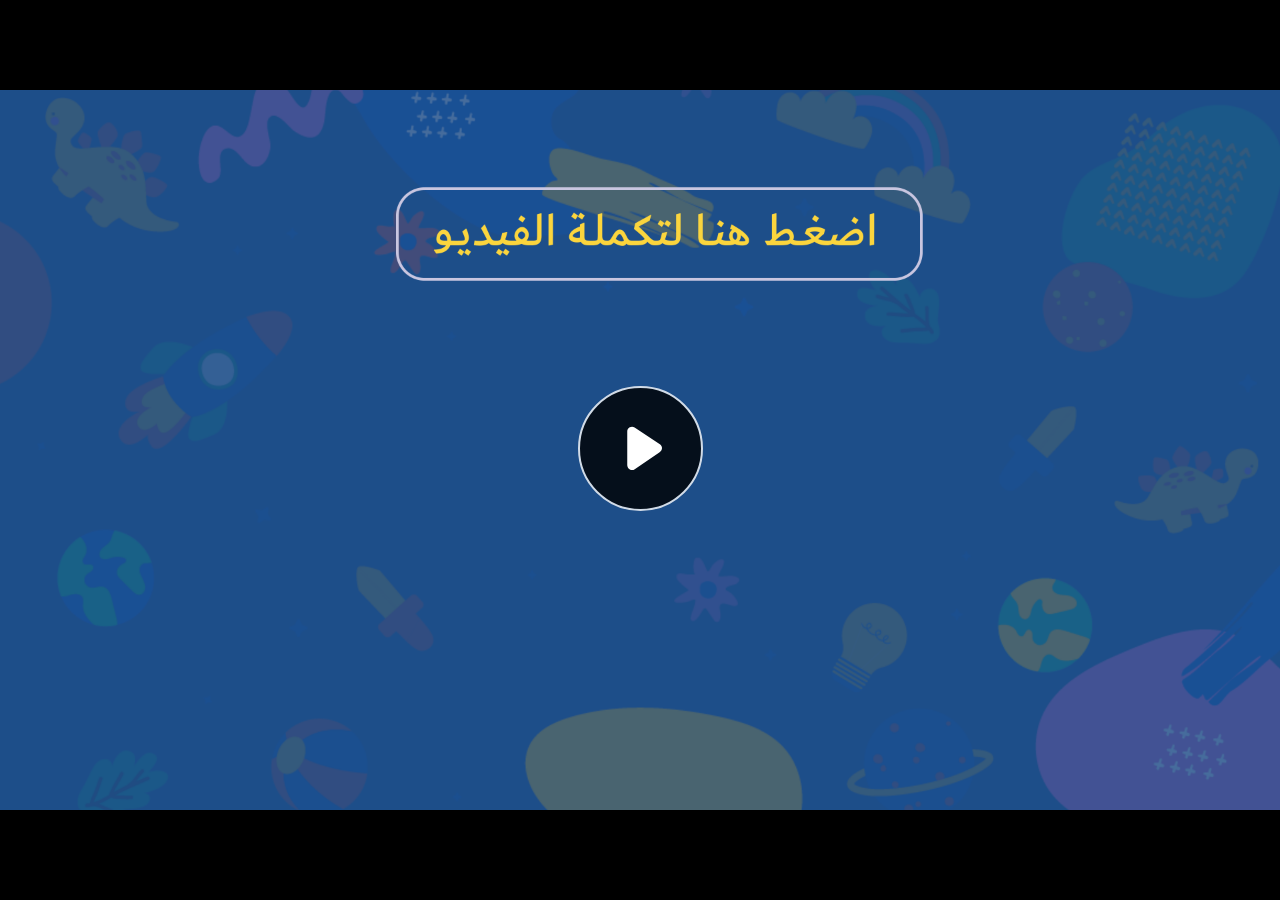
<file: index.html>
﻿<!doctype html>
<html lang="en-US">
<head>
  <meta charset="utf-8">
  <!-- Created using Storyline 360 - http://www.articulate.com  -->
  <!-- version: 3.71.29339.0 -->
  <title>EG.G5.AR.SEM2.UD.T1.S3.1 q3</title>
  <meta http-equiv="x-ua-compatible" content="IE=edge"/>
  <meta name="viewport" content="width=device-width,initial-scale=1,user-scalable=no,shrink-to-fit=no,minimal-ui"/>
  <meta name="apple-mobile-web-app-capable" content="yes"/>
  <style>
    html, body { height: 100%; padding: 0; margin: 0 }
    #app { height: 100%; width: 100%; }
  </style>

  <script>
    window.DS = {};
    window.globals = {
      DATA_PATH_BASE: '',
      HAS_FRAME: true,
      HAS_SLIDE: true,

      lmsPresent: false,
      tinCanPresent: false,
      cmi5Present: false,
      aoSupport: false,
      scale: 'noscale',
      captureRc: false,
      browserSize: 'optimal',
      bgColor: '#282828',
      features: 'AccessibleVideo,ConnectionMessages,FullScreenToggle,InsertSvgPicture,LayerPresentAsDialog,MultipleQuizTracking,UpdatedScrollingPanels,UpdatedThemeEditor',
      themeName: 'unified',
      preloaderColor: '#FFFFFF',
      suppressAnalytics: false,
      productChannel: 'stable',
      publishSource: 'storyline',
      aid: 'aid|e710da2c-216d-488c-aeed-63e613e51a63',
      cid: 'b9857105-6885-4fed-8803-f02d391aa382',
      playerVersion: '3.71.29339.0',
      publishTimestamp: '2023-03-22T12:28:08.7748866Z',
      maxIosVideoElements: 10,
      connectionSettings: { message: 'You%20are%20offline.%20Trying%20to%20reconnect...', useDarkTheme: false },

      
      parseParams: function(qs) {
        if (window.globals.parsedParams != null) {
          return window.globals.parsedParams;
        }
        qs = (qs || window.location.search.substr(1)).split('+').join(' ');
        var params = {},
            tokens,
            re = /[?&]?([^=]+)=([^&]*)/g;

        while (tokens = re.exec(qs)) {
          params[decodeURIComponent(tokens[1]).trim()] =
            decodeURIComponent(tokens[2]).trim();
        }
        window.globals.parsedParams = params;
        return params;
      }

    };
  </script>
  <script>
    var isIe11 = ('ActiveXObject' in window || window.MSBlobBuilder != null)
      && window.msCrypto != null && !window.ActiveXObject;
    if (isIe11) {
      window.globals.unsupportedBrowser = true;
      document.write(atob('[base64]'));
    }
  </script>
  
  <script>window.THREE = { };</script>
  
</head>
<body style="background: #282828" class="cs-HTML theme-unified">
  <!-- 360 -->
  <script>!function(e){var i=/iPhone/i,o=/iPod/i,n=/iPad/i,t=/(?=.*\bAndroid\b)(?=.*\bMobile\b)/i,d=/Android/i,s=/(?=.*\bAndroid\b)(?=.*\bSD4930UR\b)/i,b=/(?=.*\bAndroid\b)(?=.*\b(?:KFOT|KFTT|KFJWI|KFJWA|KFSOWI|KFTHWI|KFTHWA|KFAPWI|KFAPWA|KFARWI|KFASWI|KFSAWI|KFSAWA)\b)/i,r=/IEMobile/i,h=/(?=.*\bWindows\b)(?=.*\bARM\b)/i,a=/BlackBerry/i,l=/BB10/i,p=/Opera Mini/i,f=/(CriOS|Chrome)(?=.*\bMobile\b)/i,u=/(?=.*\bFirefox\b)(?=.*\bMobile\b)/i,c=new RegExp("(?:Nexus 7|BNTV250|Kindle Fire|Silk|GT-P1000)","i"),w=function(e,i){return e.test(i)},A=function(e){var A=e||navigator.userAgent,v=A.split("[FBAN");if(void 0!==v[1]&&(A=v[0]),this.apple={phone:w(i,A),ipod:w(o,A),tablet:!w(i,A)&&w(n,A),device:w(i,A)||w(o,A)||w(n,A)},this.amazon={phone:w(s,A),tablet:!w(s,A)&&w(b,A),device:w(s,A)||w(b,A)},this.android={phone:w(s,A)||w(t,A),tablet:!w(s,A)&&!w(t,A)&&(w(b,A)||w(d,A)),device:w(s,A)||w(b,A)||w(t,A)||w(d,A)},this.windows={phone:w(r,A),tablet:w(h,A),device:w(r,A)||w(h,A)},this.other={blackberry:w(a,A),blackberry10:w(l,A),opera:w(p,A),firefox:w(u,A),chrome:w(f,A),device:w(a,A)||w(l,A)||w(p,A)||w(u,A)||w(f,A)},this.seven_inch=w(c,A),this.any=this.apple.device||this.android.device||this.windows.device||this.other.device||this.seven_inch,this.phone=this.apple.phone||this.android.phone||this.windows.phone,this.tablet=this.apple.tablet||this.android.tablet||this.windows.tablet,"undefined"==typeof window)return this},v=function(){var e=new A;return e.Class=A,e};"undefined"!=typeof module&&module.exports&&"undefined"==typeof window?module.exports=A:"undefined"!=typeof module&&module.exports&&"undefined"!=typeof window?module.exports=v():"function"==typeof define&&define.amd?define("isMobile",[],e.isMobile=v()):e.isMobile=v()}(this);
    window.isMobile.apple.tablet = window.isMobile.apple.tablet ||
      (navigator.platform === 'MacIntel' && navigator.maxTouchPoints > 1);
    window.isMobile.apple.device = window.isMobile.apple.device || window.isMobile.apple.tablet;
    window.isMobile.tablet = window.isMobile.tablet || window.isMobile.apple.tablet;
    window.isMobile.any = window.isMobile.any || window.isMobile.apple.tablet;
  </script>

  <div id="focus-sink" tabindex="-1"></div>

  <div id="preso"></div>
  <script>
    (function() {

      var classTypes = [ 'desktop', 'mobile', 'phone', 'tablet' ];

      var addDeviceClasses = function(prefix, testObj) {
        var curr, i;
        for (i = 0; i < classTypes.length; i++) {
          curr = classTypes[i];
          if (testObj[curr]) {
            document.body.classList.add(prefix + curr);
          }
        }
      };

      var params = window.globals.parseParams(),
          isDevicePreview = params.devicepreview === '1',
          isPhoneOverride = params.deviceType === 'phone' || (isDevicePreview && params.phone == '1'),
          isTabletOverride = (params.deviceType === 'tablet' || isDevicePreview) && !isPhoneOverride,
          isMobileOverride = isPhoneOverride || isTabletOverride;

      var deviceView = {
        desktop: !window.isMobile.any && !isMobileOverride,
        mobile: window.isMobile.any || isMobileOverride,
        phone: isPhoneOverride || (window.isMobile.phone && !isTabletOverride),
        tablet: isTabletOverride || window.isMobile.tablet
      };

      window.globals.deviceView = deviceView;
      window.isMobile.desktop = !window.isMobile.any;
      window.isMobile.mobile = window.isMobile.any;

      addDeviceClasses('view-', deviceView);

    })();
  </script>
  
  <script src='story_content/user.js' type=text/javascript></script>
  <div class="slide-loader"></div>

  <script>
    var doc = document, loader = doc.body.querySelector('.slide-loader'); [ 1, 2, 3 ].forEach(function(n) { var d = doc.createElement('div'); d.style.backgroundColor = window.globals.preloaderColor; d.classList.add('mobile-loader-dot'); d.classList.add('dot' + n); loader.appendChild(d); });
  </script>

  <div class="mobile-load-title-overlay" style="display: none">
    <div class="mobile-load-title">EG.G5.AR.SEM2.UD.T1.S3.1 q3</div>
  </div>

  <div class="mobile-chrome-warning"></div>

  
<style>
  .warn-connection-dialog {
    display: none;
    background: transparent;
    pointer-events: none;
    position: fixed;
    left: 0;
    top: 0;
    width: 100%;
    height: 100%;
    z-index: 999;
  }

  .warn-connection-content {
    border-radius: 4px;
    background: white;
    border: 1px solid #E7E7E7;
    color: #333333;
    box-shadow: 0 2px 4px rgba(0, 0, 0, 0.25);
    transition: all 150ms ease-out;
    position: absolute;
    white-space: nowrap;
  }

  .view-phone.is-landscape .warn-connection-content {
    left: 23px;
    bottom: 23px;
  }

  .view-tablet.is-landscape .warn-connection-content {
    left: 50%;
    top: 20px;
    transform: translateX(-50%);
  }

  .is-portrait .warn-connection-content {
    transform: translate(-50%, calc(-100% - 15px));
  }

  .warn-connection-content p {
    display: inline-block;
    margin: 0 8px 0 0;
    line-height: 33px;
    font-size: 11px;
  }

  .warn-connection-content svg {
    position: relative;
    vertical-align: middle;
    margin: 0 2px 2px 8px;
  }

  .view-desktop .warn-connection-content {
    left: 1.5em;
    bottom: 1.5em;
  }

  .view-desktop .warn-connection-content p {
    font-size: 1.1em;
  }

  .is-offline .warn-connection-dialog {
    display: block;
  }

  .is-offline .cs-panel * {
    pointer-events: none !important;
  }

  .is-offline .cs-panel {
    pointer-events: all !important;
  }

  .is-offline #nav-controls * {
    pointer-events: none !important;
  }

  .is-offline #nav-controls {
    pointer-events: all !important;
  }
</style>

<div class="warn-connection-dialog">
  <div class="warn-connection-content">
    <svg width="17" height="15" viewBox="0 0 17 15" xmlns="http://www.w3.org/2000/svg">
      <path fill="#8F0000" stroke="white" d="M16.07,12.98 L15.88,12.23 L9.51,1.21 C8.97,0.26,7.6,0.26,7.06,1.21 L0.69,12.23 C0.15,13.16,0.81,14.36,1.91,14.36 H14.65 C15.47,14.36,16.05,13.7,16.07,12.98 Z"/>
      <path fill="white" stroke="white" d="M8.58,5.5 C8.35,5.28,8.5,5.35,8.21,5.32 C8.09,5.35,7.97,5.49,7.96,5.67 C7.97,5.79,7.98,5.92,7.98,6.04 L7.98,6.04 C7.99,6.17,8,6.31,8.01,6.43 L8.01,6.44 C8.03,6.92,8.06,7.41,8.09,7.9 L8.09,7.9 C8.12,8.39,8.14,8.88,8.17,9.37 C8.17,9.39,8.18,9.42,8.2,9.44 C8.23,9.46,8.25,9.47,8.28,9.47 C8.31,9.47,8.34,9.46,8.35,9.44 C8.37,9.43,8.38,9.4,8.39,9.35 L8.39,9.34 C8.39,9.24,8.4,9.15,8.4,9.05 L8.4,9.05 C8.41,8.96,8.41,8.86,8.42,8.75 C8.43,8.44,8.45,8.12,8.47,7.81 L8.47,7.81 C8.49,7.49,8.51,7.18,8.53,6.87 C8.55,6.46,8.56,6.05,8.59,5.64 L8.6,5.62 C8.6,5.57,8.59,5.53,8.58,5.5 L8.21,5.32 Z"/>
      <circle fill="white" stroke="white" cx="8.3" cy="11.35" r="0.3"/>
    </svg>
    <p>You are offline. Trying to reconnect...</p>
  </div>
</div>

<script>
  (function() {
    window.DS.connection = {
      warningShown: false,
      assets: {},
      loadingAssetGroup: false,
      retryDelay: 500
    };

    // @TODO this is POC code and can be cleaned up a bit more if we move forward
    // with the feature



    // The `window.globals.features` variable must be set in `webpack.dev.config` when testing locally - it is not enough
    // to have it in the data - but it must be set there as well.
    var useConnectionMessages = window.AbortController != null &&
      window.location.protocol != 'file:' &&
      window.globals.features.indexOf('ConnectionMessages') != -1;

    window.DS.connection.useConnectionMessages = useConnectionMessages

    var assetCount = 0;
    var checkLoadedId;
    var connectionSettings = window.globals.connectionSettings;

    if (useConnectionMessages && connectionSettings != null) {
      var contentEl = document.querySelector('.warn-connection-content');
      var messageEl = contentEl.querySelector('p')

      if (connectionSettings.useDarkTheme) {
        contentEl.style.borderColor = '#BABBBA';
        contentEl.style.backgroundColor = '#282828';
        contentEl.style.color = '#FFFFFF';
      }

      if (connectionSettings.message != null) {
        messageEl.textContent = window.decodeURIComponent(connectionSettings.message);
      }
    }

    function checkAssetsReady() {
      for (var i in DS.connection.assets) {
        if (!DS.connection.assets[i].success) {
          return false;
        }
      }
      return true;
    }

    function stopAssetGroup() {
      if (!useConnectionMessages) { return; }

      assetCount = 0;

      DS.connection.oldAssetGroup = DS.connection.assets;
      DS.connection.assets = {};
      DS.connection.loadingAssetGroup = false;
      clearInterval(checkLoadedId);
    }

    function startAssetGroup() {
      if (!useConnectionMessages) { return; }
      var ticks = 0;
      clearInterval(checkLoadedId);
      checkLoadedId = setInterval(function() {
        var loaded = 0;
        if (assetCount === 0 && loaded === 0) {
          clearInterval(checkLoadedId);
          return;
        }

        for (var i in DS.connection.assets) {
          if (DS.connection.assets[i].success) {
            loaded++;
          }
        }

        if (assetCount === loaded && checkAssetsReady()) {
          for (var i in DS.connection.assets) {
            if (DS.connection.assets[i].action) {
              DS.connection.assets[i].action();
            }
          }
          hideWarning();
          stopAssetGroup();
        }
      }, 100)
    }

    function requiredAsset(url, action, retry, type) {
      if (!useConnectionMessages) { return; }
      if (DS.connection.assets[url]) { return; }

      DS.connection.assets[url] = {
        success: false, action: action, retry: retry, type: type
      };
      assetCount = Object.keys(DS.connection.assets).length;
      if (!DS.connection.loadingAssetGroup) {
        startAssetGroup();
      }
      DS.connection.loadingAssetGroup = true;
    }

    function assetLoaded(url) {
      if (!useConnectionMessages) { return; }
      if (DS.connection.assets[url]) {
        DS.connection.assets[url].success = true;
      }
    }

    function assetFailed(url) {
      if (!useConnectionMessages) { return; }
      if (!DS.connection.assets[url]) {
        if (/\.js$/.test(url)) {
          setTimeout(function() {
            if (DS.connection.lastSlideLoaded != null) {
              DS.connection.lastSlideLoaded();
            }
          }, DS.connection.retryDelay);
        }
        return;
      }
      if (!DS.connection.warningShown) { showWarning(); }
      if (DS.connection.assets[url].retry) {
        setTimeout(function() {
          if (!DS.connection.assets[url].success) {
            DS.connection.assets[url].retry()
          }
        }, DS.connection.retryDelay);
      }
    }

    function hideWarning() {
      document.body.classList.remove('is-offline');
      DS.connection.warningShown = false;
    }
    DS.connection.hideWarning = hideWarning

    function showWarning(btn) {
      document.body.classList.add('is-offline')
      DS.connection.warningShown = true;
      updateWarningPosition();
    }

    function updateWarningPosition() {
      if (!DS.connection.warningShown) {
        return;
      }

      var isPortrait = document.body.classList.contains('is-portrait');
      var warningEl = document.querySelector('.warn-connection-content');

      if (isPortrait) {
        var slide = document.querySelector('.primary-slide');
        var slideRect = slide.getBoundingClientRect();

        warningEl.style.top = `${slideRect.top}px`
        warningEl.style.left = `${slideRect.left + slideRect.width / 2}px`
      } else {
        warningEl.style.top = null;
        warningEl.style.left = null;
      }

      window.requestAnimationFrame(updateWarningPosition);
    }

    // these will all be noops if the feature flag isn't set in
    // the data and `window.globals.features`
    DS.connection.requiredAsset = requiredAsset;
    DS.connection.assetLoaded = assetLoaded;
    DS.connection.assetFailed = assetFailed;
    DS.connection.stopAssetGroup = stopAssetGroup;
    DS.connection.startAssetGroup = startAssetGroup;
  })();
</script>


  <script>
    
    if (window.autoSpider && window.vInterfaceObject) {
      document.querySelector('.mobile-load-title-overlay').style.display = 'none';
    }
  </script>

  

  <link rel="stylesheet" href="html5/data/css/output.min.css" data-noprefix/>
</body>
<script src="html5/lib/scripts/bootstrapper.min.js"></script>
</html>
</file>
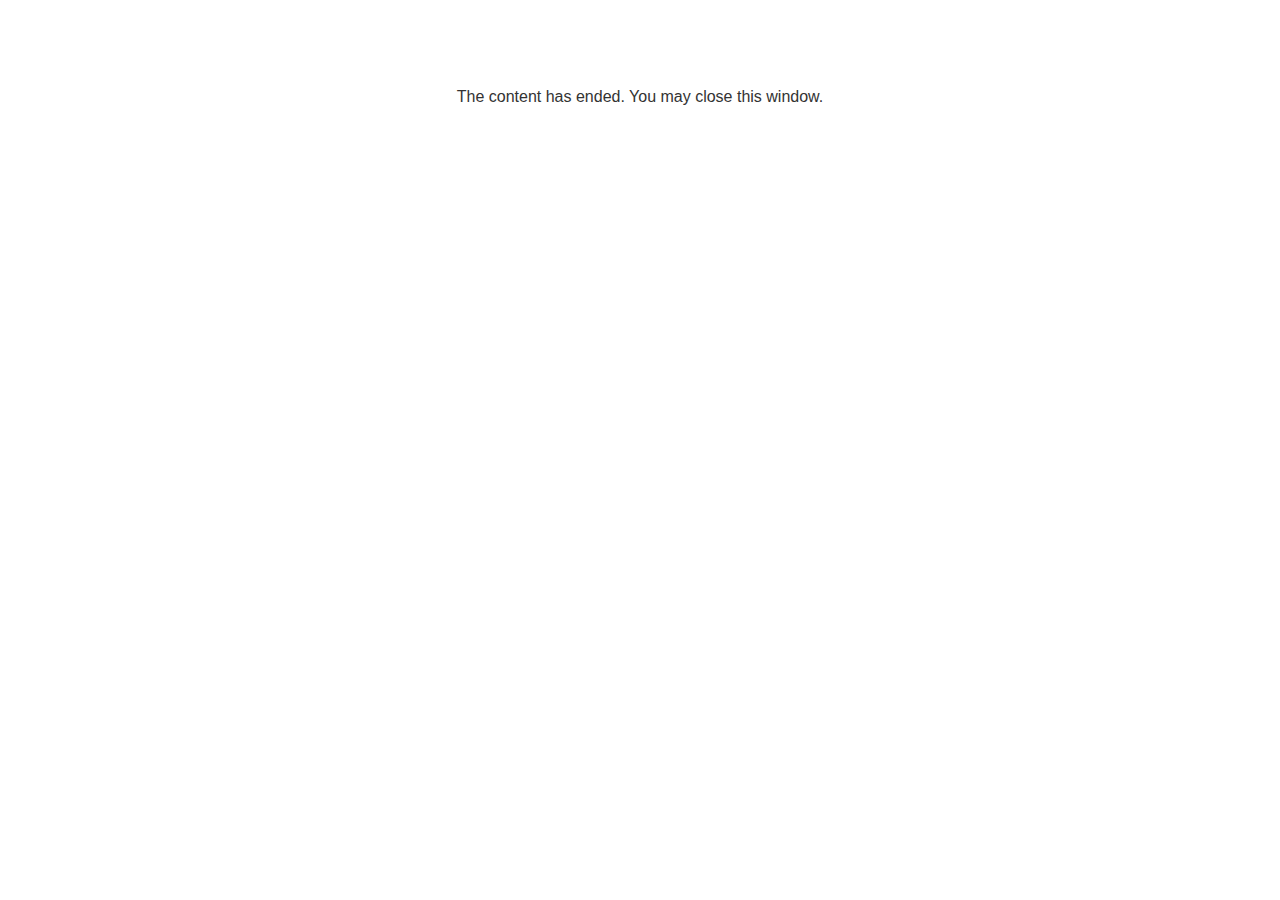
<file: lms/goodbye.html>
<!doctype html>
<html>
<body style="background-color: #ffffff;">

<p role="alert" style="color: #333333;font-family: Lato, articulate, tahoma, arial;font-size: medium;text-align: center;">
<br><br><br><br>
The content has ended. You may close this window.
</p>

</body>
</html>
</file>
<file: html5/data/css/output.min.css>
@font-face {
  font-family: 'LatoBold Charset1_ Bold2B8F9029';
  src: url('[data-uri]');
  font-style: normal;
  font-weight: normal;
}
@font-face {
  font-family: 'Lato Charset1_ 61BGR0I11A42977B';
  src: url('[data-uri]');
  font-style: normal;
  font-weight: normal;
}
@font-face {
  font-family: 'Dubai Charset1_ 5y14oCI83EEEBE0';
  src: url('[data-uri]');
  font-style: normal;
  font-weight: normal;
}
@font-face {
  font-family: 'Dubai Medium Charset1_ A5783AA5';
  src: url('[data-uri]');
  font-style: normal;
  font-weight: normal;
}
@font-face {
  font-family: 'DubaiBold Charset1_BoldB5BDD553';
  src: url('[data-uri]');
  font-style: normal;
  font-weight: normal;
}
@font-face {
  font-family: 'Dubai Charset0_v8wz5Y8k741D6E07';
  src: url('[data-uri]');
  font-style: normal;
  font-weight: normal;
}
@font-face {
  font-family: 'Dubai Medium Charset0_v389EBE1D';
  src: url('[data-uri]');
  font-style: normal;
  font-weight: normal;
}
@font-face {
  font-family: 'DubaiBold Charset0_BoldD2773439';
  src: url('[data-uri]');
  font-style: normal;
  font-weight: normal;
}
.cs-HTML {
  background: rgba(40, 40, 40, 1);
}
.cs-npnxnanbnsnfns00000000001 .cs-infopanel  {
  box-shadow: 0 1px 0 rgba(0, 0, 0, 0);
  background: rgba(255, 255, 255, 1);
}
.cs-npnxnanbnsnfns00000000001 .cs-infopanel .cs-link {
  color: rgba(186, 187, 186, 1);
}
.cs-npnxnanbnsnfns00000000001 .cs-infopanel .cs-link:hover {
  color: rgba(255, 255, 255, 1);
}
.cs-npnxnanbnsnfns00000000001 .cs-infopanel .cs-name {
  color: rgba(68, 68, 68, 1);
}
.cs-npnxnanbnsnfns00000000001 .cs-infopanel .cs-title {
  color: rgba(153, 153, 153, 1);
}
.cs-npnxnanbnsnfns00000000001 .cs-infopanelpopup  {
  box-shadow: 0 1px 0 rgba(0, 0, 0, 0);
  background: rgba(0, 0, 0, 0);
}
.cs-npnxnanbnsnfns00000000001 .cs-infopanelpopup .cs-link {
  color: rgba(255, 0, 0, 1);
}
.cs-npnxnanbnsnfns00000000001 .cs-infopanelpopup .cs-link:hover {
  color: rgba(255, 255, 255, 1);
}
.cs-npnxnanbnsnfns00000000001 .cs-infopanelpopup .cs-name {
  color: rgba(255, 255, 255, 1);
}
.cs-npnxnanbnsnfns00000000001 .cs-infopanelpopup .cs-bio {
  color: rgba(186, 187, 186, 1);
}
.cs-npnxnanbnsnfns00000000001 .cs-timer  {
  color: rgba(186, 187, 186, 1);
}
.cs-npnxnanbnsnfns00000000001 .cs-duration stop:first-child {
  stop-color: rgba(60, 60, 60, 1);
}
.cs-npnxnanbnsnfns00000000001 .cs-duration stop:last-child {
  stop-color: rgba(60, 60, 60, 1);
}
.cs-npnxnanbnsnfns00000000001 .cs-elapsed stop:first-child {
  stop-color: rgba(254, 227, 71, 1);
}
.cs-npnxnanbnsnfns00000000001 .cs-elapsed stop:last-child {
  stop-color: rgba(254, 227, 71, 1);
}
.cs-npnxnanbnsnfns00000000001 .cs-timer .cs-pie .cs-innerstroke {
  stroke: rgba(199, 199, 199, 1);
}
.cs-npnxnanbnsnfns00000000001 .cs-timer .cs-pie .cs-innerborder {
  stroke: rgba(255, 255, 255, 1);
}
.cs-npnxnanbnsnfns00000000001 .cs-window  {
  box-shadow: 0 8px 5px rgba(0, 0, 0, 0.2);
  border-color: rgba(49, 99, 0, 0);
  background: rgba(33, 33, 33, 1);
  color: rgba(248, 248, 248, 1);
}
.cs-npnxnanbnsnfns00000000001 .cs-window .cs-diva {
  border-color: rgba(78, 78, 78, 1);
}
.cs-npnxnanbnsnfns00000000001 .cs-window .cs-divb {
  border-color: rgba(78, 78, 78, 0);
}
.cs-npnxnanbnsnfns00000000001 .cs-editor .cs-editor-slide {
  color: rgba(226, 226, 226, 1);
}
.cs-npnxnanbnsnfns00000000001 .cs-editor .cs-editor-html {
  color: rgba(186, 187, 186, 1);
}
.cs-npnxnanbnsnfns00000000001 .cs-editor .cs-editor-button {
  text-shadow: 0 1px 0 rgba(0, 0, 0, 0);
  color: rgba(255, 255, 255, 1);
  border-color: rgba(211, 211, 211, 1);
  background: rgba(34, 34, 34, 1);
}
.cs-npnxnanbnsnfns00000000001 .cs-editor .cs-editor-button:hover {
  background: rgba(68, 68, 68, 1);
}
.cs-npnxnanbnsnfns00000000001 .cs-editor .cs-editor-button:active {
  background: rgba(68, 68, 68, 1);
}
.cs-npnxnanbnsnfns00000000001 .cs-listitem  {
  color: rgba(186, 187, 186, 1);
  border-color: none;
  border: 1px solid transparent;
}
.cs-npnxnanbnsnfns00000000001 .cs-listitem:hover {
  background: rgba(255, 255, 255, 0.06);
  border-color: rgba(108, 108, 108, 1) !important;
  border-width: 1px;
  border-radius: 2px;
  border-style: solid;
  box-sizing: border-box;
}
.cs-npnxnanbnsnfns00000000001 .cs-listitem.hover {
  background: rgba(255, 255, 255, 0.06);
  border-color: rgba(108, 108, 108, 1) !important;
  border-width: 1px;
  border-radius: 2px;
  border-style: solid;
  box-sizing: border-box;
}
.cs-npnxnanbnsnfns00000000001 .cs-glossary  {
  color: rgba(186, 187, 186, 1);
}
.cs-npnxnanbnsnfns00000000001 .cs-glossary .cs-scrolling-panel {
  background: rgba(0, 0, 0, 0);
}
.cs-npnxnanbnsnfns00000000001 .cs-glossary .cs-term.cs-selected .cs-choice-list-trigger {
  color: rgba(255, 255, 255, 1);
  background: rgba(255, 255, 255, 1);
}
.cs-npnxnanbnsnfns00000000001 .cs-glossary .cs-term.cs-selected .cs-choice-list-trigger:focus {
  color: rgba(255, 255, 255, 1);
  background: rgba(255, 255, 255, 1);
}
.cs-npnxnanbnsnfns00000000001 .cs-glossary .cs-term:hover .cs-choice-list-trigger {
  background: rgba(186, 187, 186, 1);
}
.cs-npnxnanbnsnfns00000000001 .cs-glossary .cs-term.hover .cs-choice-list-trigger {
  background: rgba(186, 187, 186, 1);
}
.cs-npnxnanbnsnfns00000000001 .cs-glossary .cs-term .cs-choice-list-trigger:focus {
  background: rgba(186, 187, 186, 1);
}
.cs-npnxnanbnsnfns00000000001 .cs-glossary .cs-diva {
  border-color: rgba(0, 0, 0, 0);
}
.cs-npnxnanbnsnfns00000000001 .cs-glossary .cs-divb {
  border-color: rgba(0, 0, 0, 0);
}
.cs-npnxnanbnsnfns00000000001 .cs-glossary .cs-divc {
  border-color: rgba(0, 0, 0, 0);
}
.cs-npnxnanbnsnfns00000000001 .cs-glossary .cs-heading {
  color: rgba(248, 248, 248, 1);
  font-weight: 700;
}
.note-content p span {
  color: rgba(186, 187, 186, 1);
  line-height: 1.4em;
  font-size: 103.769%;
}
.cs-npnxnanbnsnfns00000000001 .cs-resource .cs-separator {
  border-color: rgba(0, 0, 0, 0);
}
.cs-npnxnanbnsnfns00000000001 .cs-outline  {
  color: rgba(45, 45, 45, 1);
}
.cs-npnxnanbnsnfns00000000001 .cs-outline .cs-diva {
  border-color: rgba(0, 0, 0, 0);
}
.cs-npnxnanbnsnfns00000000001 .cs-outline .cs-divb {
  border-color: rgba(0, 0, 0, 0);
}
.cs-npnxnanbnsnfns00000000001 .cs-outline .cs-divc {
  border-color: rgba(0, 0, 0, 0);
}
.cs-npnxnanbnsnfns00000000001 .cs-outline .cs-search-filter:hover {
  color: rgba(0, 0, 0, 0);
}
.cs-npnxnanbnsnfns00000000001 .cs-outline .cs-search-filter.hover {
  color: rgba(0, 0, 0, 0);
}
.cs-npnxnanbnsnfns00000000001 .cs-transcript  {
  color: rgba(255, 255, 255, 1);
}
.cs-npnxnanbnsnfns00000000001 .cs-transcript .cs-div {
  border-color: rgba(0, 0, 0, 0);
}
.cs-npnxnanbnsnfns00000000001 .cs-tabs:not(.topmenu-item) {
  color: rgba(248, 248, 248, 1);
}
.cs-npnxnanbnsnfns00000000001 .cs-tabs .cs-inner-button:not(.topmenu-item) {
  text-shadow: 0 1px 0 rgba(0, 0, 0, 0);
}
.cs-npnxnanbnsnfns00000000001 .cs-tabs:hover:not(.topmenu-item) {
  color: rgba(248, 248, 248, 1);
}
.cs-npnxnanbnsnfns00000000001 .cs-tabs.cs-selected {
  background: rgba(0, 0, 0, 0);
  color: rgba(248, 248, 248, 1);
}
.cs-npnxnanbnsnfns00000000001 .cs-seekcontrol  {
  background: rgba(0, 0, 0, 0);
  border-color: rgba(0, 0, 0, 0);
}
.cs-npnxnanbnsnfns00000000001 .cs-seekcontrol .cs-button:hover .cs-icon {
  fill: rgba(255, 255, 255, 1);
}
.cs-npnxnanbnsnfns00000000001 .cs-seekcontrol .cs-button.hover .cs-icon {
  fill: rgba(255, 255, 255, 1);
}
.cs-npnxnanbnsnfns00000000001 .cs-seekcontrol .cs-button .cs-icon-shadow {
  fill: rgba(0, 0, 0, 0);
}
.cs-npnxnanbnsnfns00000000001 .cs-seekcontrol .cs-button .cs-icon {
  fill: rgba(180, 180, 180, 1);
}
.cs-npnxnanbnsnfns00000000001 .cs-seekcontrol .cs-seek .cs-fill {
  background: rgba(255, 255, 255, 0.6);
}
.cs-npnxnanbnsnfns00000000001 .cs-seekcontrol .cs-seek {
  background: rgba(108, 108, 108, 1);
  border-color: rgba(0, 0, 0, 0);
}
.cs-npnxnanbnsnfns00000000001 .cs-searchinput .cs-input {
  color: rgba(186, 187, 186, 1);
  border-color: rgba(0, 0, 0, 0);
  background: rgba(255, 255, 255, 0.06);
}
.cs-npnxnanbnsnfns00000000001 .cs-searchinput .cs-input:focus {
  color: rgba(248, 248, 248, 1);
  background: rgba(41, 41, 41, 1);
}
.cs-npnxnanbnsnfns00000000001 .cs-searchinput .cs-input:hover {
  box-shadow: inset 0 0 1px 0 rgba(69, 126, 19, 0);
}
.cs-npnxnanbnsnfns00000000001 .cs-searchinput .cs-input.hover {
  box-shadow: inset 0 0 1px 0 rgba(69, 126, 19, 0);
}
.cs-npnxnanbnsnfns00000000001 .cs-searchinput .cs-button .cs-icon {
  fill: rgba(186, 187, 186, 1);
}
.cs-npnxnanbnsnfns00000000001 .cs-searchinput .cs-button:hover {
  fill: rgba(63, 133, 0, 1);
}
.cs-npnxnanbnsnfns00000000001 .cs-searchinput .cs-button.hover {
  fill: rgba(63, 133, 0, 1);
}
.cs-npnxnanbnsnfns00000000001 .cs-menu  {
  box-shadow: 0 1px 0 rgba(0, 0, 0, 0);
  background: rgba(33, 33, 33, 1);
}
.cs-npnxnanbnsnfns00000000001 .cs-topmenu-item.active .cs-tab {
  background: rgba(33, 33, 33, 1);
}
.cs-npnxnanbnsnfns00000000001 .cs-logo  {
  box-shadow: 0 1px 0 rgba(37, 75, 0, 1);
  background: rgba(255, 255, 255, 0);
}
.cs-npnxnanbnsnfns00000000001 .cs-checkbox  {
  color: rgba(255, 255, 255, 1);
}
.cs-npnxnanbnsnfns00000000001 .cs-checkbox:hover {
  border-color: rgba(175, 221, 130, 1);
}
.cs-npnxnanbnsnfns00000000001 .cs-checkbox.hover {
  border-color: rgba(175, 221, 130, 1);
}
.cs-npnxnanbnsnfns00000000001 .cs-checkbox .cs-box {
  color: rgba(255, 255, 255, 1);
  border-color: rgba(42, 83, 0, 1);
}
.cs-npnxnanbnsnfns00000000001 .cs-checkbox .cs-box:checked::after {
  color: rgba(43, 196, 0, 1);
}
.cs-npnxnanbnsnfns00000000001 .cs-button  {
  text-shadow: 0 1px 0 rgba(0, 0, 0, 0);
  color: rgba(186, 187, 186, 1);
  border-color: rgba(0, 0, 0, 0);
  background: rgba(0, 0, 0, 0);
  box-shadow: 0 1px 0 rgba(0, 0, 0, 0);
}
.cs-npnxnanbnsnfns00000000001 .cs-button .cs-icon {
  fill: rgba(186, 187, 186, 1);
}
.cs-npnxnanbnsnfns00000000001 .cs-button .cs-icon-shadow {
  fill: rgba(0, 0, 0, 0);
}
.cs-npnxnanbnsnfns00000000001 .cs-button:hover {
  background: rgba(248, 248, 248, 1);
}
.cs-npnxnanbnsnfns00000000001 .cs-button.hover {
  background: rgba(248, 248, 248, 1);
}
.cs-npnxnanbnsnfns00000000001 .cs-button:active {
  background: rgba(0, 0, 0, 0);
}
.cs-npnxnanbnsnfns00000000001 .cs-button.cs-disabled:hover {
  background: rgba(0, 0, 0, 0);
}
.cs-npnxnanbnsnfns00000000001 .cs-button.cs-disabled.hover {
  background: rgba(0, 0, 0, 0);
}
.cs-npnxnanbnsnfns00000000001 .cs-button.cs-disabled:active {
  background: rgba(0, 0, 0, 0);
}
.cs-npnxnanbnsnfns00000000001 .cs-button.cs-volume:hover {
  background: rgba(0, 0, 0, 0);
}
.cs-npnxnanbnsnfns00000000001 .cs-button.cs-volume.hover {
  background: rgba(0, 0, 0, 0);
}
.cs-npnxnanbnsnfns00000000001 .cs-button.cs-volume:active {
  background: rgba(0, 0, 0, 0);
}
.cs-npnxnanbnsnfns00000000001.cs-base  {
  color: rgba(186, 187, 186, 1);
  border-color: rgba(40, 40, 40, 1);
  background: rgba(40, 40, 40, 1);
}
.cs-npnxnanbnsnfns00000000001.cs-base .cs-separator .cs-diva {
  background: rgba(69, 69, 69, 1);
}
.cs-npnxnanbnsnfns00000000001.cs-base .cs-separator .cs-divb {
  background: rgba(0, 0, 0, 0);
}
.cs-npnxnanbnsnfns00000000001.cs-base .cs-topmenu-item.active .cs-tab {
  border-color: rgba(69, 69, 69, 1);
}
.cs-npnxnanbnsnfns00000000001.cs-base .cs-topmenu-item.active .cs-panel {
  border-color: rgba(69, 69, 69, 1);
}
.cs-npnxnanbnsnfns00000000001.cs-base .cs-left {
  background: rgba(33, 33, 33, 1);
}
.cs-npnxnanbnsnfns00000000001.cs-base .cs-area-primary .cs-slide-container {
  background: rgba(40, 40, 40, 1);
}
.cs-npnxnanbnsnfns00000000001.cs-base.cs-custom-theme .cs-brandhighlight-bg {
  background: rgba(79, 189, 244, 1) !important;
}
.cs-npnxnanbnsnfns00000000001.cs-base.cs-custom-theme .cs-brandhighlight-secondary-bg {
  background: rgba(255, 255, 255, 1) !important;
}
.cs-npnxnanbnsnfns00000000001.cs-base.cs-custom-theme .cs-brandhighlight-border {
  border-color: rgba(79, 189, 244, 1) !important;
}
.cs-npnxnanbnsnfns00000000001.cs-base.cs-custom-theme .cs-brandhighlight-text {
  color: rgba(79, 189, 244, 1) !important;
}
.cs-npnxnanbnsnfns00000000001.cs-base.cs-custom-theme .cs-brandhighlight-fill {
  fill: rgba(79, 189, 244, 1) !important;
}
.cs-npnxnanbnsnfns00000000001.cs-base.cs-custom-theme .cs-listitem.cs-selected {
  background-color: rgba(255, 255, 255, 0.06) !important;
}
.cs-npnxnanbnsnfns00000000001 .cs-volume::-moz-range-thumb {
  border-color: rgba(43, 85, 0, 1);
  box-shadow: inset 0 0 1px 0 rgba(43, 85, 0, 1);
  background: rgba(255, 255, 255, 1);
}
.cs-npnxnanbnsnfns00000000001 .cs-volume::-ms-thumb {
  border-color: rgba(43, 85, 0, 1);
  box-shadow: inset 0 0 1px 0 rgba(43, 85, 0, 1);
  background: rgba(255, 255, 255, 1);
}
.cs-npnxnanbnsnfns00000000001 .cs-volume::-webkit-slider-thumb {
  border-color: rgba(43, 85, 0, 1);
  box-shadow: inset 0 0 1px 0 rgba(43, 85, 0, 1);
  background: rgba(255, 255, 255, 1);
}
.cs-npnxnanbnsnfns00000000001 .cs-volume::-moz-range-track {
  border-color: rgba(66, 140, 1, 1);
  background: rgba(108, 108, 108, 1);
}
.cs-npnxnanbnsnfns00000000001 .cs-volume::-ms-track {
  border-color: rgba(66, 140, 1, 1);
  background: rgba(108, 108, 108, 1);
}
.cs-npnxnanbnsnfns00000000001 .cs-volume::-webkit-slider-runnable-track {
  border-color: rgba(66, 140, 1, 1);
  background: rgba(108, 108, 108, 1);
}
body.show-focus .tab-focus-box {
  box-shadow: 0 0 0 1px rgba(255, 255, 0, 1), 0 0 0 3px rgba(0, 32, 96, 1), 0 0 5px 5px rgba(255, 255, 0, 1);
  border-color: transparent;
  outline: 2px transparent solid;
}
.skipnav {
  box-shadow: 0 0 0 1px rgba(255, 255, 0, 1), 0 0 0 3px rgba(0, 32, 96, 1), 0 0 5px 5px rgba(255, 255, 0, 1);
  border-color: transparent;
  outline: 2px transparent solid;
}
.cs-npnxnanbnsnfns00000000001 .cs-listitem:hover {
  color: none;
}
.cs-npnxnanbnsnfns00000000001 .cs-listitem.hover {
  color: none;
}
.cs-npnxnanbnsnfns00000000001 .cs-listitem.cs-viewed {
  color: #BABBBA;
}
.cs-npnxnanbnsnfns00000000001 .cs-listitem {
  color: #BABBBA;
}
.cs-npnxnanbnsnfns00000000001 .cs-listitem:hover .cs-icon-carrot * {
  fill: none;
}
.cs-npnxnanbnsnfns00000000001 .cs-listitem.hover .cs-icon-carrot * {
  fill: none;
}
.cs-npnxnanbnsnfns00000000001 .cs-listitem .cs-icon-carrot {
  color: none;
  top: calc(3px);
}
.cs-npnxnanbnsnfns00000000001 .cs-listitem .cs-icon-carrot .cs-shadow {
  color: #F8F8F8;
}
.cs-npnxnanbnsnfns00000000001 .item-collapsible .is-scene {
  color: #F8F8F8 !important;
  font-weight: 700;
}
.cs-npnxnanbnsnfns00000000001 .is-scene .cs-icon-carrot * {
  color: #F8F8F8 !important;
  font-weight: 700;
}
.cs-npnxnanbnsnfns00000000001 .is-scene:not(.outline-links-collapse) > a {
  color: #F8F8F8;
}
.cs-npnxnanbnsnfns00000000001 .is-scene:not(.outline-links-collapse) .cs-icon-carrot * {
  fill: none !important;
  color: #F8F8F8 !important;
}
.cs-npnxnanbnsnfns00000000001 .tabs, .cs-npnxnanbnsnfns00000000001 .cs-logo {
  border-bottom: 1px solid rgba(108, 108, 108, 1);
}
.cs-npnxnanbnsnfns00000000001 .area-secondary-wrapper:after {
  background-image: url('[data-uri]');
  background-size: 100%;
}
.cs-npnxnanbnsnfns00000000001 .panel-footer {
  background: #212121;
}
.cs-npnxnanbnsnfns00000000001 #outline-search {
  background: rgba(255, 255, 255, 0.06);
  border-color: rgba(108, 108, 108, 1);
  border-width: 1px;
  border-style: solid;
}
.cs-npnxnanbnsnfns00000000001 .topmenu-panel #outline-search {
  background: #545454;
}
.cs-npnxnanbnsnfns00000000001 .search-icon circle, .cs-npnxnanbnsnfns00000000001 .search-icon path {
  stroke: #BABBBA;
}
.cs-npnxnanbnsnfns00000000001 #outline-search input[type   =search] {
  color: #F8F8F8;
}
.cs-npnxnanbnsnfns00000000001 #outline-search ::-webkit-input-placeholder {
  color: #BABBBA !important;
}
.cs-npnxnanbnsnfns00000000001 #outline-search :-ms-input-placeholder {
  color: #BABBBA !important;
}
.cs-npnxnanbnsnfns00000000001 #outline-search ::-moz-placeholder {
  color: #BABBBA !important;
  opacity: 1;
}
.cs-npnxnanbnsnfns00000000001 .cs-topmenu-item.active, body:not(.is-touchable-tablet) .cs-npnxnanbnsnfns00000000001 .cs-topmenu-item:hover {
  color: #F8F8F8;
}
.cs-npnxnanbnsnfns00000000001 .cs-topmenu-item.button-tapped {
  color: #F8F8F8;
}
.cs-npnxnanbnsnfns00000000001 .cs-topmenu-item.active .cs-tab, .cs-npnxnanbnsnfns00000000001 .cs-topmenu-item .cs-tab {
  background: transparent !important;
  border: none !important;
}
.cs-npnxnanbnsnfns00000000001 .top-tabs-drop-icon div {
  background: #BABBBA;
}
.cs-npnxnanbnsnfns00000000001 .cs-panel.topmenu-panel .panel-content, .cs-npnxnanbnsnfns00000000001 .top-tabs-drop {
  background: #212121;
}
.cs-npnxnanbnsnfns00000000001 .cs-topmenu-item.active .cs-panel {
  background: #212121;
}
.cs-npnxnanbnsnfns00000000001 .cs-menu.topmenu-panel, .cs-npnxnanbnsnfns00000000001 .top-tabs-drop {
  border: 1px solid rgba(69, 69, 69, 1) !important;
  border-radius: 3px;
}
.cs-npnxnanbnsnfns00000000001 .resources .resources-list a:hover {
  background: rgba(255, 255, 255, 0.06);
}
body:not(.is-touchable-tablet) .cs-npnxnanbnsnfns00000000001 .resources .resources-list a:hover {
  background: rgba(255, 255, 255, 0.06);
}
.cs-npnxnanbnsnfns00000000001 .resources .resources-list a.hover {
  background: rgba(255, 255, 255, 0.06);
}
body:not(.is-touchable-tablet) .cs-npnxnanbnsnfns00000000001 .resources .resources-list a.hover {
  background: rgba(255, 255, 255, 0.06);
}
.cs-npnxnanbnsnfns00000000001 .resources .resources-list a.button-tapped {
  background: rgba(255, 255, 255, 0.06);
}
.cs-npnxnanbnsnfns00000000001 .cs-icon path, .cs-npnxnanbnsnfns00000000001 .cs-icon rect, .cs-npnxnanbnsnfns00000000001 .cs-icon polygon, .cs-npnxnanbnsnfns00000000001 .menu-icon-wrapper.menu-icon-wrapper-hover path {
  fill: #BABBBA;
}
.cs-npnxnanbnsnfns00000000001 .cs-icon .icon-stroke-only {
  fill: none !important;
  stroke: #BABBBA !important;
}
body:not(.is-touchable-tablet) .cs-npnxnanbnsnfns00000000001 .cs-button:hover .cs-icon path, body:not(.is-touchable-tablet) .cs-npnxnanbnsnfns00000000001 .cs-button:hover .cs-icon rect, body:not(.is-touchable-tablet) .cs-npnxnanbnsnfns00000000001 .cs-button:hover .cs-icon polygon {
  fill: #F8F8F8;
}
body:not(.is-touchable-tablet) .cs-npnxnanbnsnfns00000000001 .cs-tabs:hover .search-icon circle, body:not(.is-touchable-tablet) .cs-npnxnanbnsnfns00000000001 .cs-tabs:hover .search-icon path {
  stroke: #F8F8F8;
}
.cs-npnxnanbnsnfns00000000001 .cs-button.button-tapped .cs-icon path, .cs-npnxnanbnsnfns00000000001 .cs-button.button-tapped .cs-icon rect, .cs-npnxnanbnsnfns00000000001 .cs-button.button-tapped .cs-icon polygon {
  fill: #F8F8F8;
}
body:not(.is-touchable-tablet) .cs-npnxnanbnsnfns00000000001 .cs-button:hover .cs-icon .icon-stroke-only {
  fill: none !important;
  stroke: #F8F8F8 !important;
}
.cs-npnxnanbnsnfns00000000001 .cs-button:button-tapped .cs-icon .icon-stroke-only {
  fill: none !important;
  stroke: #F8F8F8 !important;
}
.cs-npnxnanbnsnfns00000000001 .menu-icon-wrapper.menu-icon-wrapper-hover svg path {
  fill: #F8F8F8;
}
.floating-sidebar:not(.sidebar-closed) .cs-npnxnanbnsnfns00000000001 #hamburger .menu-icon-wrapper svg path {
  fill: #BABBBA;
}
.floating-sidebar:not(.sidebar-closed) .cs-npnxnanbnsnfns00000000001 #hamburger .menu-icon-wrapper.menu-icon-wrapper-hover svg path {
  fill: #F8F8F8;
}
.cs-npnxnanbnsnfns00000000001 .volume .btn:before {
  background-image: url('[data-uri]');
}
.cs-npnxnanbnsnfns00000000001 .volume-track {
  background: #6C6C6C;
}
.cs-npnxnanbnsnfns00000000001 .volume-icon circle {
  stroke: #BABBBA;
}
.cs-npnxnanbnsnfns00000000001 .cs-settings > .settings-panel {
  background: #212121;
  border: 1px solid rgba(69, 69, 69, 1) !important;
  border-radius: 3px;
}
.cs-npnxnanbnsnfns00000000001 .cs-settings > .panel-down-arrow {
  fill: #212121;
}
.cs-npnxnanbnsnfns00000000001 .switch-toggle .border {
  stroke: #7C7C7C;
}
.cs-npnxnanbnsnfns00000000001 .switch-toggle .thumb-off .thumb {
  fill: #A2A2A2;
}
.cs-npnxnanbnsnfns00000000001 .switch-toggle .thumb-on .track {
  fill: rgba(79, 189, 244, 1);
}
.cs-npnxnanbnsnfns00000000001 .switch-toggle .thumb-off .track {
  fill: rgba(255, 255, 255, 0.1);
}
.cs-npnxnanbnsnfns00000000001 .switch-label {
  color: #BABBBA;
}
.cs-npnxnanbnsnfns00000000001 .cs-panel .scrollarea-btn:after {
  background: rgba(179, 180, 179, 0.75);
}
.scrollarea-scrollbar:hover .scrollarea-btn:after, .scrollarea-scrollbar.highlight-scrollbar .scrollarea-btn:after {
  background: rgba(179, 180, 179, 0.75);
}
.floating-sidebar .sidebar-overlay {
  background: rgba(0, 0, 0, 0.85);
}
.cs-npnxnanbnsnfns00000000001 .overlay-message {
  background: rgba(0, 0, 0, 0.85);
}
.cs-npnxnanbnsnfns00000000001 .top-ui-bg, .cs-npnxnanbnsnfns00000000001 .bottom-ui-bg, .cs-npnxnanbnsnfns00000000001 .right-ui-bg, .cs-npnxnanbnsnfns00000000001 .left-ui-bg {
  background: rgba(40, 40, 40, 0.8);
}
.cs-npnxnanbnsnfns00000000001 .circle-progress-bg {
  fill: #282828;
}
.cs-npnxnanbnsnfns00000000001 .circle-progress-well {
  fill: #6C6C6C;
}
.cs-npnxnanbnsnfns00000000001 .circle-progress-pie {
  stroke: #6C6C6C;
}
.cs-npnxnanbnsnfns00000000001 .lightbox .option-pane {
  background: rgba(40, 40, 40, 0.8);
}
.cs-npnxnanbnsnfns00000000001 .lightbox .option-pane:before {
  background: #282828;
}
.cs-npnxnanbnsnfns00000000001 .message-window {
  background: #212121;
  border: 1px solid rgba(255, 255, 255, 1) !important;
  border-radius: 3px;
}
.cs-npnxnanbnsnfns00000000001 .message-window-header p, .cs-npnxnanbnsnfns00000000001 .message-window-text {
  color: #F8F8F8;
}
.cs-npnxnanbnsnfns00000000001 .message-window-header p {
  border-bottom: 1px solid rgba(255, 255, 255, 1);
}
.cs-npnxnanbnsnfns00000000001 .message-window button.slide-object-button {
  border: 1px solid rgba(255, 255, 255, 1) !important;
}
.cs-npnxnanbnsnfns00000000001 .message-window button.slide-object-button:hover {
  background: rgba(255, 255, 255, 0.06) !important;
}
.message-window .slide-object-button tspan, .message-window .slide-object-button-text tspan {
  fill: #F8F8F8 !important;
}
body:not(.is-touchable-tablet) .cs-npnxnanbnsnfns00000000001 .cs-button:hover .text {
  color: #F8F8F8;
}
.cs-npnxnanbnsnfns00000000001 .cs-button.button-tapped .text {
  color: #F8F8F8;
}
.cs-npnxnanbnsnfns00000000001.cs-base {
  background: #282828;
}
.cs-npnxnanbnsnfns00000000001 .cs-menu {
  background: transparent;
}
.cs-npnxnanbnsnfns00000000001 .progress-bar .progress-bar-fill:after {
  background: #FFFFFF !important;
}
.cs-npnxnanbnsnfns00000000001 .volume-dot {
  background: #FFFFFF !important;
}
.fn-npnxnanbsnfns00000000001 {
  font-family: 'Lato22AB4CAF';
  -webkit-font-variant-ligatures: no-common-ligatures;
  font-variant-ligatures: no-common-ligatures;
}
.fn-pxabnsnfns00000000001 {
  font-family: 'Lato22AB4CAF';
  -webkit-font-variant-ligatures: no-common-ligatures;
  font-variant-ligatures: no-common-ligatures;
}
.fn-npxnabnsnfns00000000001 {
  font-family: 'Lato22AB4CAF';
  -webkit-font-variant-ligatures: no-common-ligatures;
  font-variant-ligatures: no-common-ligatures;
}
.fn-npnxnanbnsnfns00000000001 {
  font-family: 'Lato22AB4CAF';
  -webkit-font-variant-ligatures: no-common-ligatures;
  font-variant-ligatures: no-common-ligatures;
}
.fn-pxabnsnfns00000000000 {
  font-family: 'Lato22AB4CAF';
  -webkit-font-variant-ligatures: no-common-ligatures;
  font-variant-ligatures: no-common-ligatures;
}
@font-face {
  font-family: 'Lato22AB4CAF';
  src: url('[data-uri]');
  font-style: normal;
  font-weight: bold;
}
@font-face {
  font-family: 'Lato22AB4CAF';
  src: url('[data-uri]');
  font-style: normal;
  font-weight: normal;
}
.cs-InvalidPromptSlide .cs-6rRzkS4Fm45-InvalidPromptSlide-btn0 {
  color: rgba(255, 255, 255, 1);
  border-color: rgba(211, 211, 211, 1);
  background: rgba(34, 34, 34, 1);
  text-shadow: 0 1px 0 rgba(0, 0, 0, 0);
}
.cs-InvalidPromptSlide .cs-6rRzkS4Fm45-InvalidPromptSlide-btn0 .cs-html {
  color: rgba(186, 187, 186, 1);
}
.cs-InvalidPromptSlide .cs-6rRzkS4Fm45-InvalidPromptSlide-btn0 .cs-slide {
  border-color: rgba(226, 226, 226, 1);
}
.cs-InvalidPromptSlide .cs-6rRzkS4Fm45-InvalidPromptSlide-btn0:hover {
  background: rgba(68, 68, 68, 1);
}
.cs-InvalidPromptSlide .cs-6rRzkS4Fm45-InvalidPromptSlide-btn0:active {
  background: rgba(68, 68, 68, 1);
}
.cs-PrintPromptSlide .cs-6rRzkS4Fm45-PrintPromptSlide-btn0 {
  color: rgba(255, 255, 255, 1);
  border-color: rgba(211, 211, 211, 1);
  background: rgba(34, 34, 34, 1);
  text-shadow: 0 1px 0 rgba(0, 0, 0, 0);
}
.cs-PrintPromptSlide .cs-6rRzkS4Fm45-PrintPromptSlide-btn0 .cs-html {
  color: rgba(186, 187, 186, 1);
}
.cs-PrintPromptSlide .cs-6rRzkS4Fm45-PrintPromptSlide-btn0 .cs-slide {
  border-color: rgba(226, 226, 226, 1);
}
.cs-PrintPromptSlide .cs-6rRzkS4Fm45-PrintPromptSlide-btn0:hover {
  background: rgba(68, 68, 68, 1);
}
.cs-PrintPromptSlide .cs-6rRzkS4Fm45-PrintPromptSlide-btn0:active {
  background: rgba(68, 68, 68, 1);
}
.cs-ScrollPromptSlide .cs-6rRzkS4Fm45-ScrollPromptSlide-btn0 {
  color: rgba(255, 255, 255, 1);
  border-color: rgba(211, 211, 211, 1);
  background: rgba(34, 34, 34, 1);
  text-shadow: 0 1px 0 rgba(0, 0, 0, 0);
}
.cs-ScrollPromptSlide .cs-6rRzkS4Fm45-ScrollPromptSlide-btn0 .cs-html {
  color: rgba(186, 187, 186, 1);
}
.cs-ScrollPromptSlide .cs-6rRzkS4Fm45-ScrollPromptSlide-btn0 .cs-slide {
  border-color: rgba(226, 226, 226, 1);
}
.cs-ScrollPromptSlide .cs-6rRzkS4Fm45-ScrollPromptSlide-btn0:hover {
  background: rgba(68, 68, 68, 1);
}
.cs-ScrollPromptSlide .cs-6rRzkS4Fm45-ScrollPromptSlide-btn0:active {
  background: rgba(68, 68, 68, 1);
}
.cs-ResumePromptSlide .cs-6rRzkS4Fm45-ResumePromptSlide-btn0 {
  color: rgba(255, 255, 255, 1);
  border-color: rgba(211, 211, 211, 1);
  background: rgba(34, 34, 34, 1);
  text-shadow: 0 1px 0 rgba(0, 0, 0, 0);
}
.cs-ResumePromptSlide .cs-6rRzkS4Fm45-ResumePromptSlide-btn0 .cs-html {
  color: rgba(186, 187, 186, 1);
}
.cs-ResumePromptSlide .cs-6rRzkS4Fm45-ResumePromptSlide-btn0 .cs-slide {
  border-color: rgba(226, 226, 226, 1);
}
.cs-ResumePromptSlide .cs-6rRzkS4Fm45-ResumePromptSlide-btn0:hover {
  background: rgba(68, 68, 68, 1);
}
.cs-ResumePromptSlide .cs-6rRzkS4Fm45-ResumePromptSlide-btn0:active {
  background: rgba(68, 68, 68, 1);
}
.cs-ResumePromptSlide .cs-6rRzkS4Fm45-ResumePromptSlide-btn1 {
  color: rgba(255, 255, 255, 1);
  border-color: rgba(211, 211, 211, 1);
  background: rgba(34, 34, 34, 1);
  text-shadow: 0 1px 0 rgba(0, 0, 0, 0);
}
.cs-ResumePromptSlide .cs-6rRzkS4Fm45-ResumePromptSlide-btn1 .cs-html {
  color: rgba(186, 187, 186, 1);
}
.cs-ResumePromptSlide .cs-6rRzkS4Fm45-ResumePromptSlide-btn1 .cs-slide {
  border-color: rgba(226, 226, 226, 1);
}
.cs-ResumePromptSlide .cs-6rRzkS4Fm45-ResumePromptSlide-btn1:hover {
  background: rgba(68, 68, 68, 1);
}
.cs-ResumePromptSlide .cs-6rRzkS4Fm45-ResumePromptSlide-btn1:active {
  background: rgba(68, 68, 68, 1);
}
.cs-ExternalInterfaceErrorSlide .cs-buttonOK {
  color: rgba(255, 255, 255, 1);
  border-color: rgba(211, 211, 211, 1);
  background: rgba(34, 34, 34, 1);
  text-shadow: 0 1px 0 rgba(0, 0, 0, 0);
}
.cs-ExternalInterfaceErrorSlide .cs-buttonOK .cs-html {
  color: rgba(186, 187, 186, 1);
}
.cs-ExternalInterfaceErrorSlide .cs-buttonOK .cs-slide {
  border-color: rgba(226, 226, 226, 1);
}
.cs-ExternalInterfaceErrorSlide .cs-buttonOK:hover {
  background: rgba(68, 68, 68, 1);
}
.cs-ExternalInterfaceErrorSlide .cs-buttonOK:active {
  background: rgba(68, 68, 68, 1);
}
</file>
